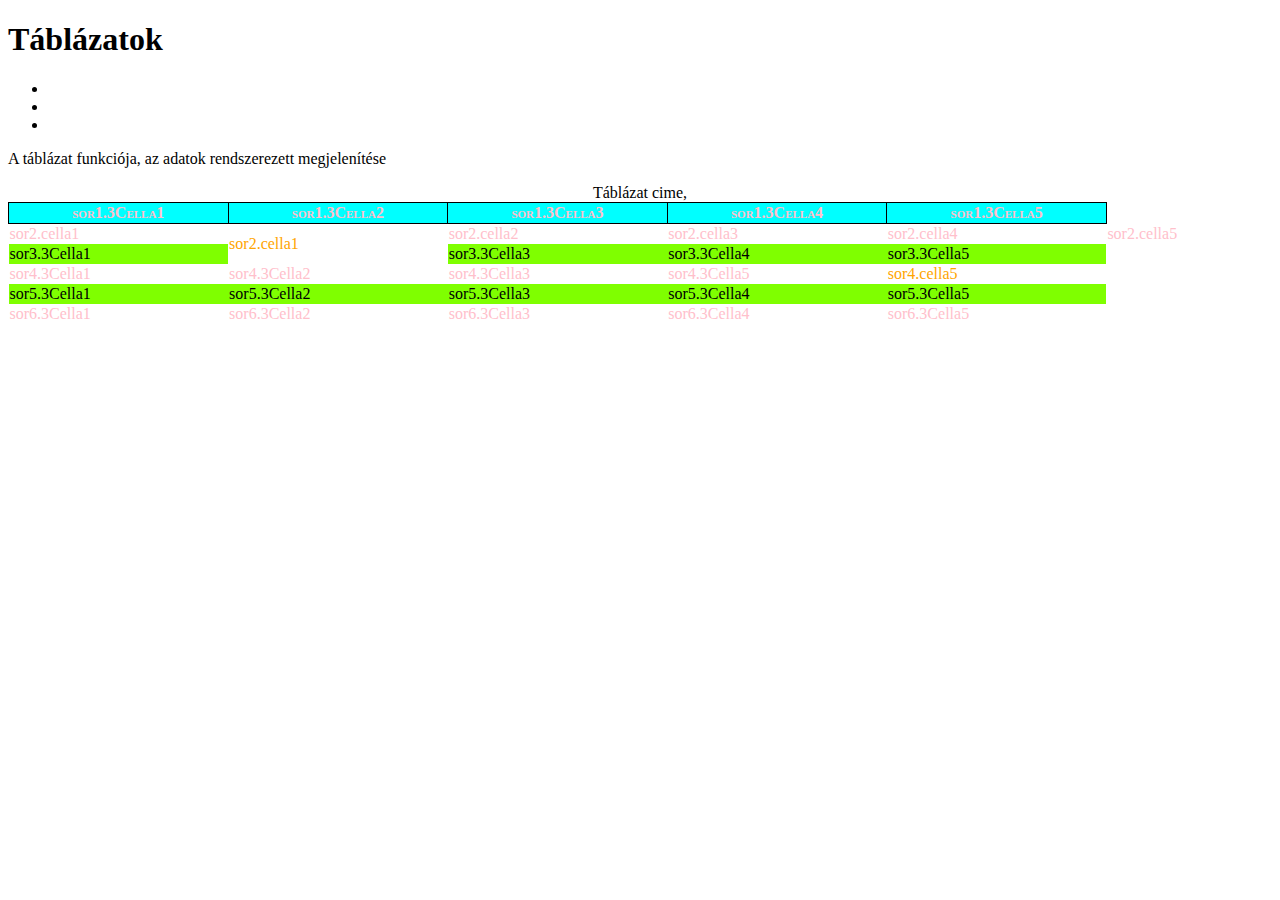
<file: index.html>
<!DOCTYPE html>
<html lang="en">
  <head>
    <meta charset="UTF-8" />
    <meta http-equiv="X-UA-Compatible" content="IE=edge" />
    <meta name="viewport" content="width=device-width, initial-scale=1.0" />
    <title>Simon Kende</title>
    <link rel="stylesheet" href="style.css">
</head>
  <body>
    <header>
      <h1>Táblázatok</h1>
    </header>
    <nav>
    <ul> 
        <li><a href="index.html"></a></li>
        <li><a href="tablazat2.html"></a></li>
        <li><a href="tablazat3.html"></a></li>
    </ul> 
    </nav>
    <article>
      <section class="pelda">
        <p>A táblázat funkciója, az adatok rendszerezett megjelenítése</p>
        <!-- ez a sor  -->
        <table>
          <thead>
            <caption>
              Táblázat cime,
            </caption>
            <tr>
              <th>sor1.3Cella1</th>
              <th>sor1.3Cella2</th>
              <th>sor1.3Cella3</th>
              <th>sor1.3Cella4</th>
              <th>sor1.3Cella5</th>
            </tr>
        </thead>
        <!-- sor vége  -->
        <tbody>
            <tr>
                <td>sor2.cella1</td>
                <td rowspan="2" class="osszevont">sor2.cella1</td>
                <td>sor2.cella2</td>
                <td>sor2.cella3</td>
              <td>sor2.cella4</td>
              <td>sor2.cella5</td>
            </tr>
            <tr>
              <td>sor3.3Cella1</td>
              
              <td>sor3.3Cella3</td>
              <td>sor3.3Cella4</td>
              <td>sor3.3Cella5</td>
            </tr>
            <tr>
              <td>sor4.3Cella1</th>
              <td>sor4.3Cella2</td>
              <td>sor4.3Cella3</td>
              
              <td>sor4.3Cella5</td>
              <td colspan="2" class="osszevont">sor4.cella5</td>
            </tr>
            <tr>
                <td>sor5.3Cella1</th>
                <td>sor5.3Cella2</td>
                <td>sor5.3Cella3</td>
                <td>sor5.3Cella4</td>
                <td>sor5.3Cella5</td>
              </tr>
              <tr>
                <td>sor6.3Cella1</th>
                <td>sor6.3Cella2</td>
                <td>sor6.3Cella3</td>
                <td>sor6.3Cella4</td>
                <td>sor6.3Cella5</td>
              </tr>
            </tbody>
        </table>
      </section>
    </article>
    <footer></footer>
  </body>
</html>
</file>
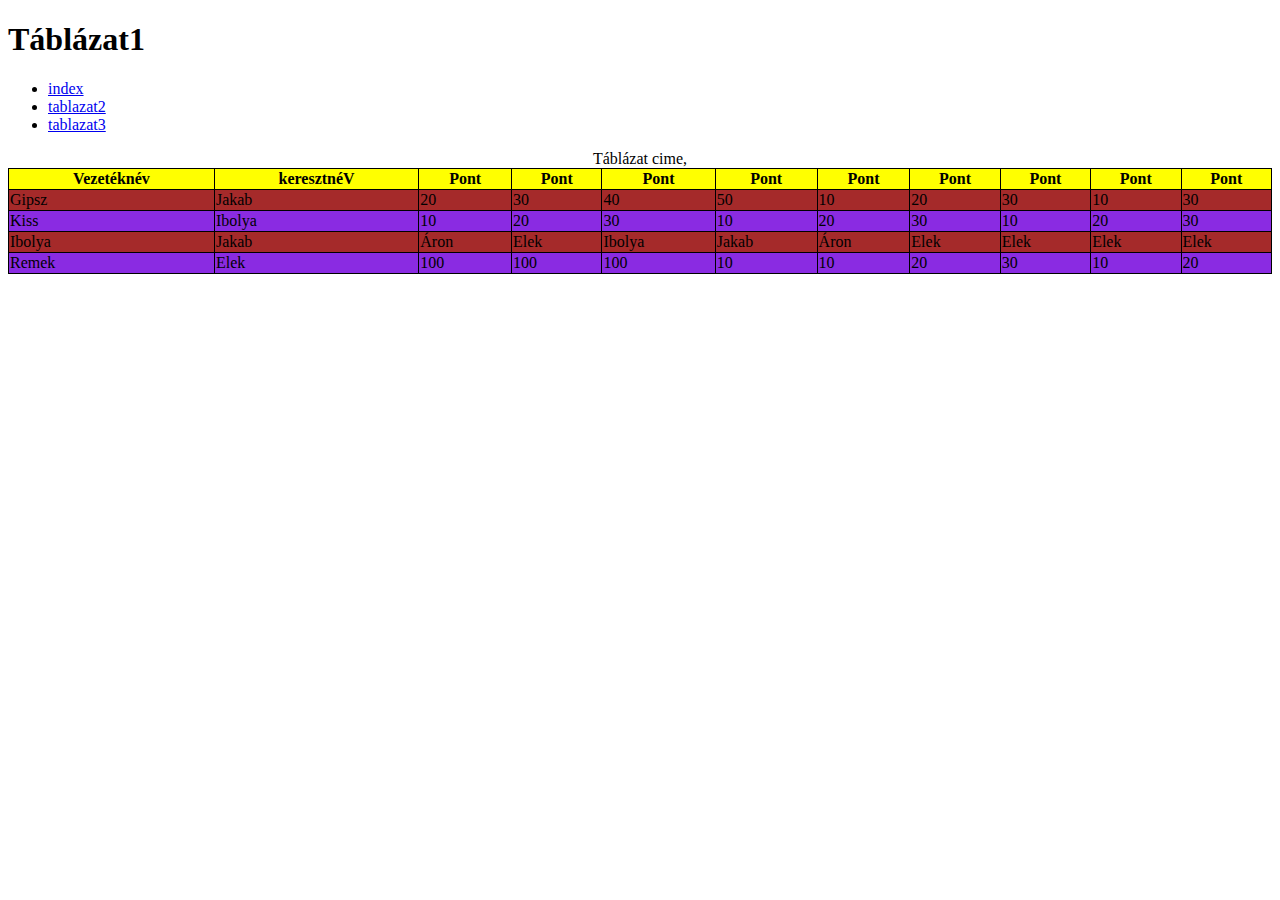
<file: tablazat2.html>
<!DOCTYPE html>
<html lang="en">
  <head>
    <meta charset="UTF-8" />
    <meta http-equiv="X-UA-Compatible" content="IE=edge" />
    <meta name="viewport" content="width=device-width, initial-scale=1.0" />
    <title>Simon Kende</title>
    <link rel="stylesheet" href="tablazat1.css">
</head>
  <body>
    <header>
      <h1>Táblázat1</h1>
    </header>
    <nav>
    <ul> 
        <li><a href="index.html">index</a></li>
        <li><a href="tablazat2.html">tablazat2</a></li>
        <li><a href="tablazat3.html">tablazat3</a></li>
    </ul> 
    </nav>
    <article>
        <table>
            <thead>
              <caption>
                Táblázat cime,
              </caption>
              <tr>
                 
                <th>Vezetéknév</th>
                <th>keresztnéV</th>
                <th>Pont</th>
                <th>Pont</th>
                <th>Pont</th>
                <th>Pont</th>
                <th>Pont</th>
                <th>Pont</th>
                <th>Pont</th>
                <th>Pont</th>
                <th>Pont</th>
                
              </tr>
          </thead> 
          <tr>
            <td>Gipsz</td>
            <td>Jakab</td>
            <td>20</td>
            <td>30</td>
            <td>40</td>
            <td>50</td>
            <td>10</td>
            <td>20</td>
            <td>30</td>
            <td>10</td>
            <td>30</td>
            
        </tr>
        <tr>
            <td>Kiss</td>
            <td>Ibolya</td>
            <td>10</td>
            <td>20</td>
            <td>30</td>
            <td>10</td>
            <td>20</td>
            <td>30</td>
            <td>10</td>
            <td>20</td>
            <td>30</td>
        </tr>
        <tr>
            <td>Ibolya</td>
            <td>Jakab</td>
            <td>Áron</td>
            <td>Elek</td>
            <td>Ibolya</td>
            <td>Jakab</td>
            <td>Áron</td>
            <td>Elek</td>
            <td>Elek</td>
            <td>Elek</td>
            <td>Elek</td>
            
        </tr>
        <tr>
            <td>Remek</td>
            <td>Elek</td>
            <td>100</td>
            <td>100</td>
            <td>100</td>
            <td>10</td>
            <td>10</td>
            <td>20</td>
            <td>30</td>
            <td>10</td>
            <td>20</td>
            
        </tr>
 
    </table>
        </article>
    <footer></footer>
  </body>
</html>
</file>
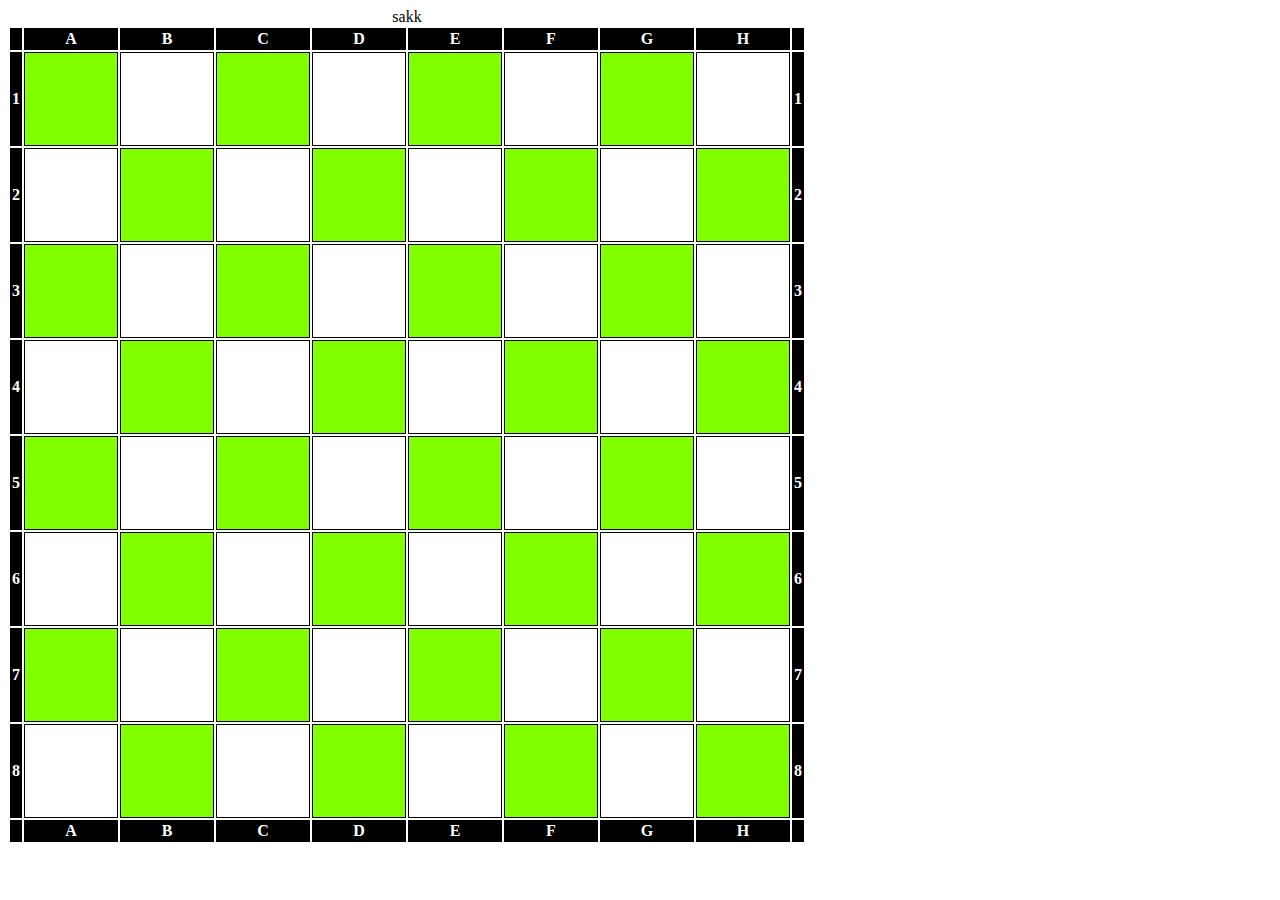
<file: tablazat3.html>
<!DOCTYPE html>
<html lang="en">
<head>
    <meta charset="UTF-8">
    <meta http-equiv="X-UA-Compatible" content="IE=edge">
    <meta name="viewport" content="width=device-width, initial-scale=1.0">
    <title>sakk</title>
    <link rel="stylesheet" href="sakk.css">
</head>
<body>
    <table>
    <thead>
        <caption>
          sakk
        </caption>
        <tr>
          <th> </th>
          <th>A</th>
          <th>B</th>
          <th>C</th>
          <th>D</th>
          <th>E</th>
          <th>F</th>
          <th>G</th>
          <th>H</th>
          <th> </th>  
        </tr>
    </thead>
    <tbody>
    <tr>
        <th>1 </th>
        <td></td>
        <td></td>
        <td></td>
        <td></td>
        <td></td>
        <td></td>
        <td></td>
        <td></td>
        <th>1 </th>
        
        
    </tr>
    <tr>
        <th>2 </th>
        <td></td>
        <td></td>
        <td></td>
        <td></td>
        <td></td>
        <td></td>
        <td></td>
        <td></td>
        <th>2 </th>
        
        
    </tr>
    <tr>
        <th>3 </th>
        <td></td>
        <td></td>
        <td></td>
        <td></td>
        <td></td>
        <td></td>
        <td></td>
        <td></td>
        <th>3 </th>
        
        
    </tr>
    <tr>
        <th>4 </th>
        <td></td>
        <td></td>
        <td></td>
        <td></td>
        <td></td>
        <td></td>
        <td></td>
        <td></td>
        <th>4 </th>
        
        
    </tr>
    <tr>
        <th>5 </th>
        <td></td>
        <td></td>
        <td></td>
        <td></td>
        <td></td>
        <td></td>
        <td></td>
        <td></td>
        <th>5 </th>
        
        
    </tr>
    <tr>
        <th>6 </th>
        <td></td>
        <td></td>
        <td></td>
        <td></td>
        <td></td>
        <td></td>
        <td></td>
        <td></td>
        <th>6 </th>
        
        
    </tr>
    <tr>
        <th>7 </th>
        <td></td>
        <td></td>
        <td></td>
        <td></td>
        <td></td>
        <td></td>
        <td></td>
        <td></td>
        <th>7 </th>
        
        
    </tr>
    <tr>
        <th>8 </th>
        <td></td>
        <td></td>
        <td></td>
        <td></td>
        <td></td>
        <td></td>
        <td></td>
        <td></td>
        <th>8 </th>
        
        
    </tr>
    <tr>
        <th> </th>
        <th>A</th>
        <th>B</th>
        <th>C</th>
        <th>D</th>
        <th>E</th>
        <th>F</th>
        <th>G</th>
        <th>H</th>
        <th> </th>  
      </tr>
    </tbody>
    </table>
</body>
</html>
</file>
<file: style.css>
table {
    width: 100%;
    border-collapse: collapse;

}
th {
    border: 1px solid black;

}
th {
    font-variant: small-caps;
    background-color: aqua;

}

tbody tr:nth-child(even) {
    background-color: chartreuse;

}
tbody tr:nth-child(odd) {
    color: pink;

}
.osszevont {
    color: orange;
}
</file>
<file: tablazat1.css>
table {
    width: 100%;
    border-collapse: collapse;

}
td, th {
    border: 1px solid black;
    
}

th {
    background-color: yellow;

}
tbody tr:nth-child(even) {
    background-color: brown;

}
tbody tr:nth-child(odd) {
    background-color: blueviolet;

}
</file>
<file: sakk.css>
td {
    width: 10vh;
    height: 10vh;
    border:  1px solid black;
    
}

th {
    border: solid 1px black;
    background-color: black;
    color: white;
    border-collapse: collapse;

}

tbody tr:nth-child(even) td:nth-child(odd) {
    background-color: chartreuse;

}
tbody tr:nth-child(odd) td:nth-child(even) {
    background-color: chartreuse;

}
</file>
